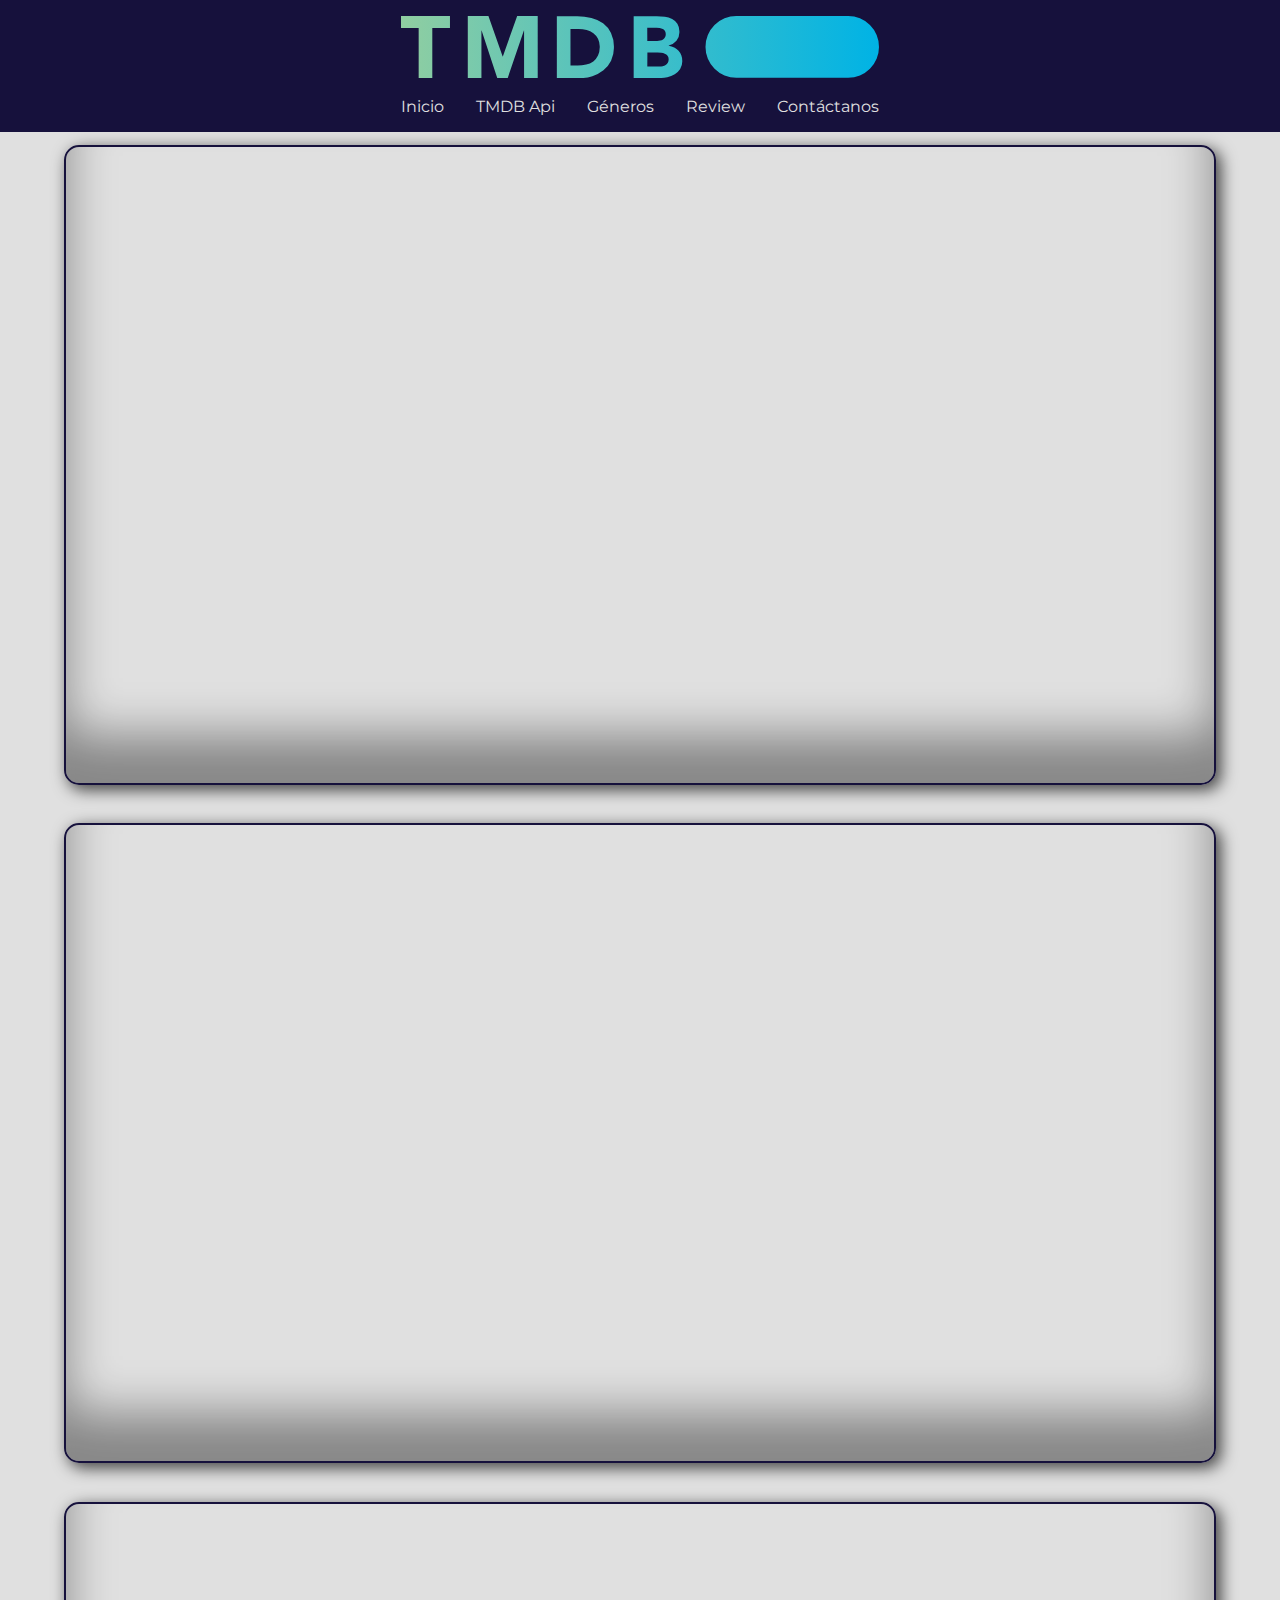
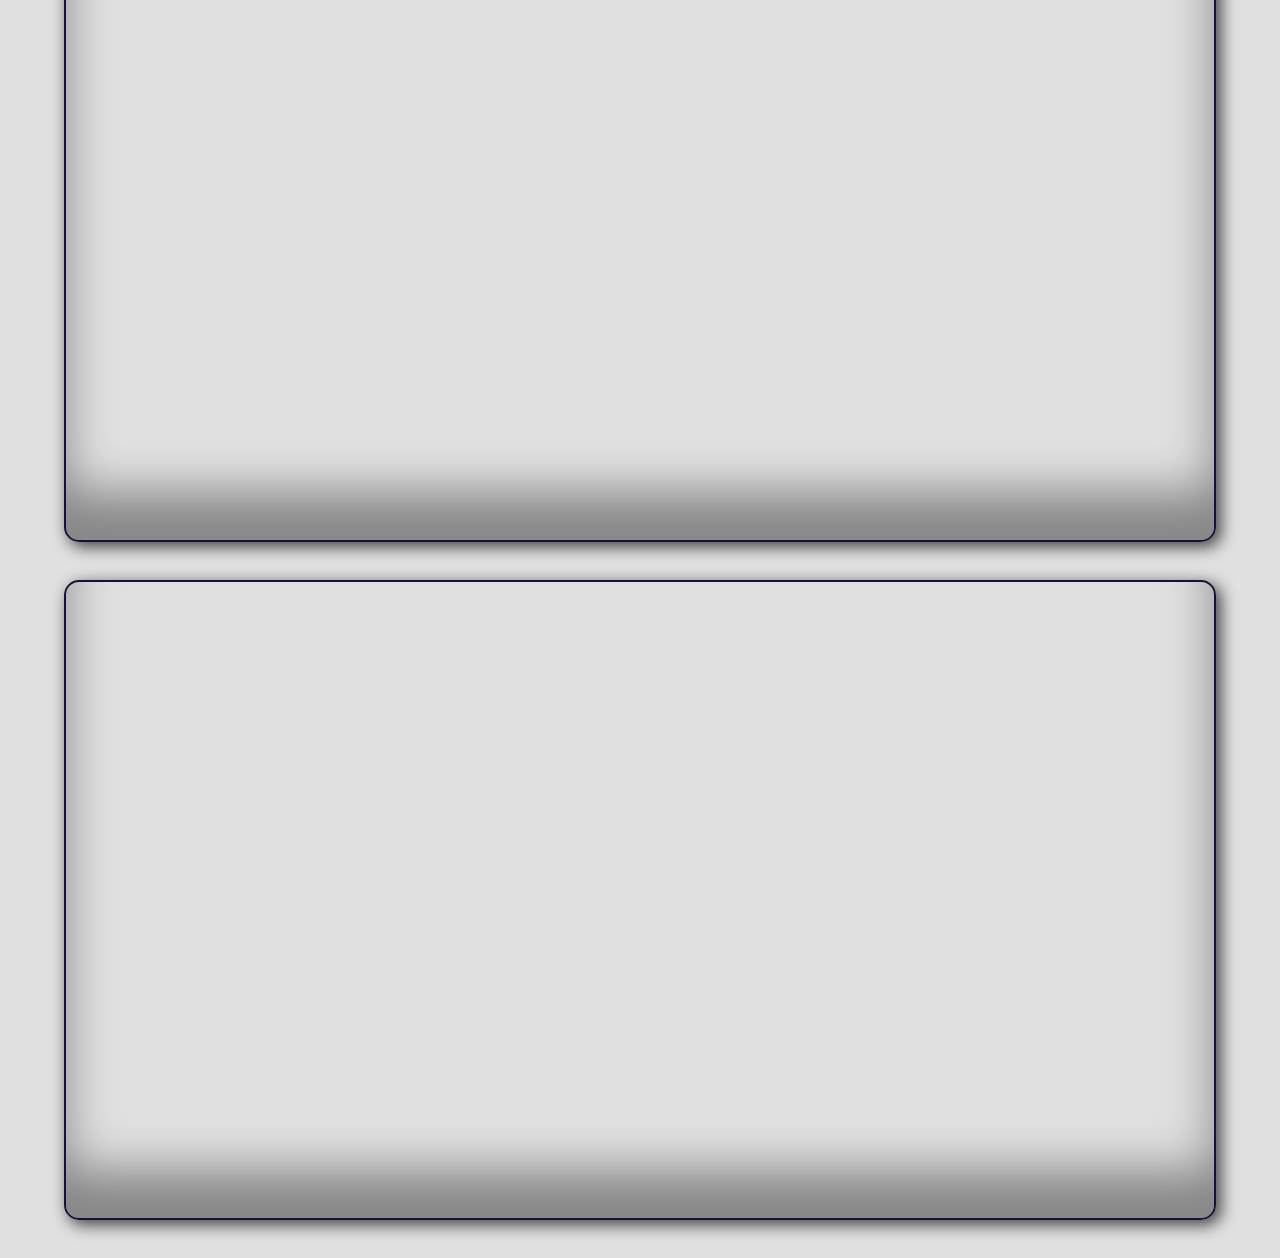
<file: review.html>
<!DOCTYPE html>
<html lang="es">
<head>
	<meta charset="UTF-8">
	<meta http-equiv="X-UA-Compatible" content="IE=edge">
	<meta name="viewport" content="width=device-width, initial-scale=1.0">
	<title>The MovieDB | Inicio</title>
	<link rel="preconnect" href="https://fonts.googleapis.com">
	<link rel="preconnect" href="https://fonts.gstatic.com" crossorigin>
	<link href="https://fonts.googleapis.com/css2?family=Montserrat:wght@600&display=swap" rel="stylesheet">
	<link rel="stylesheet" href="css/main.css">
	<link rel="stylesheet" href="css/review.css">
</head>
<body class="iframe_body">
	<header class="header">
		<button class="button">
		  <svg
			class="svg"
			xmlns="http://www.w3.org/2000/svg"
			width="16"
			height="16"
			fill="currentColor"
			viewBox="0 0 16 16"
		  >
			<path
			  fill-rule="evenodd"
			  d="M2.5 12a.5.5 0 0 1 .5-.5h10a.5.5 0 0 1 0 1H3a.5.5 0 0 1-.5-.5zm0-4a.5.5 0 0 1 .5-.5h10a.5.5 0 0 1 0 1H3a.5.5 0 0 1-.5-.5zm0-4a.5.5 0 0 1 .5-.5h10a.5.5 0 0 1 0 1H3a.5.5 0 0 1-.5-.5z"
			/>
		  </svg>
		</button>
  
		<nav class="nav">
		  <svg
			xmlns="http://www.w3.org/2000/svg"
			xmlns:xlink="http://www.w3.org/1999/xlink"
			viewBox="0 0 273.42 35.52"
		  >
			<defs>
			  <style>
				.cls-1 {
				  fill: url(#linear-gradient);
				}
			  </style>
			  <linearGradient
				id="linear-gradient"
				y1="17.76"
				x2="273.42"
				y2="17.76"
				gradientUnits="userSpaceOnUse"
			  >
				<stop offset="0" stop-color="#90cea1" />
				<stop offset="0.56" stop-color="#3cbec9" />
				<stop offset="1" stop-color="#00b3e5" />
			  </linearGradient>
			</defs>
			<title>Asset 3</title>
			<g id="Layer_2" data-name="Layer 2">
			  <g id="Layer_1-2" data-name="Layer 1">
				<path
				  class="cls-1"
				  d="M191.85,35.37h63.9A17.67,17.67,0,0,0,273.42,17.7h0A17.67,17.67,0,0,0,255.75,0h-63.9A17.67,17.67,0,0,0,174.18,17.7h0A17.67,17.67,0,0,0,191.85,35.37ZM10.1,35.42h7.8V6.92H28V0H0v6.9H10.1Zm28.1,0H46V8.25h.1L55.05,35.4h6L70.3,8.25h.1V35.4h7.8V0H66.45l-8.2,23.1h-.1L50,0H38.2ZM89.14.12h11.7a33.56,33.56,0,0,1,8.08,1,18.52,18.52,0,0,1,6.67,3.08,15.09,15.09,0,0,1,4.53,5.52,18.5,18.5,0,0,1,1.67,8.25,16.91,16.91,0,0,1-1.62,7.58,16.3,16.3,0,0,1-4.38,5.5,19.24,19.24,0,0,1-6.35,3.37,24.53,24.53,0,0,1-7.55,1.15H89.14Zm7.8,28.2h4a21.66,21.66,0,0,0,5-.55A10.58,10.58,0,0,0,110,26a8.73,8.73,0,0,0,2.68-3.35,11.9,11.9,0,0,0,1-5.08,9.87,9.87,0,0,0-1-4.52,9.17,9.17,0,0,0-2.63-3.18A11.61,11.61,0,0,0,106.22,8a17.06,17.06,0,0,0-4.68-.63h-4.6ZM133.09.12h13.2a32.87,32.87,0,0,1,4.63.33,12.66,12.66,0,0,1,4.17,1.3,7.94,7.94,0,0,1,3,2.72,8.34,8.34,0,0,1,1.15,4.65,7.48,7.48,0,0,1-1.67,5,9.13,9.13,0,0,1-4.43,2.82V17a10.28,10.28,0,0,1,3.18,1,8.51,8.51,0,0,1,2.45,1.85,7.79,7.79,0,0,1,1.57,2.62,9.16,9.16,0,0,1,.55,3.2,8.52,8.52,0,0,1-1.2,4.68,9.32,9.32,0,0,1-3.1,3A13.38,13.38,0,0,1,152.32,35a22.5,22.5,0,0,1-4.73.5h-14.5Zm7.8,14.15h5.65a7.65,7.65,0,0,0,1.78-.2,4.78,4.78,0,0,0,1.57-.65,3.43,3.43,0,0,0,1.13-1.2,3.63,3.63,0,0,0,.42-1.8A3.3,3.3,0,0,0,151,8.6a3.42,3.42,0,0,0-1.23-1.13A6.07,6.07,0,0,0,148,6.9a9.9,9.9,0,0,0-1.85-.18h-5.3Zm0,14.65h7a8.27,8.27,0,0,0,1.83-.2,4.67,4.67,0,0,0,1.67-.7,3.93,3.93,0,0,0,1.23-1.3,3.8,3.8,0,0,0,.47-1.95,3.16,3.16,0,0,0-.62-2,4,4,0,0,0-1.58-1.18,8.23,8.23,0,0,0-2-.55,15.12,15.12,0,0,0-2.05-.15h-5.9Z"
				/>
			  </g>
			</g>
		  </svg>
		  <br>
		  <ul class="ul">
			<li class="li"><a href="index.html" class="a">Inicio</a></li>
			<li class="li"><a href="#" class="a">TMDB Api</a></li>
			<li class="li"><a href="genders.html" class="a">Géneros</a></li>
			<li class="li"><a href="review.html" class="a">Review</a></li>
			<li class="li"><a href="contact.html" class="a">Contáctanos</a></li>
		  </ul>
		</nav>
	  </header>  


    <iframe class="rev_iframe" src="https://www.sensacine.com/peliculas/criticas-sensacine/"></iframe>
    <iframe class="rev_iframe" src="https://www.tomatazos.com/peliculas"></iframe>
    <iframe class="rev_iframe" src="https://www.ecartelera.com/criticas/"></iframe>
    <iframe class="rev_iframe" src="https://www.espinof.com/categoria/criticas"></iframe>        


</body>
<!-- <footer class="paginacion">Todos los derechos reservados</footer> -->
</html>
</file>
<file: css/review.css>
.iframe_body {
    display:block;
	background: #e0e0e0;
}

.rev_iframe {
    display:block;
    width:90%;
    height: 50vw;
    margin: 1vw auto 3vw;
    border: solid 2px #16113c;
	border-radius: 15px;
	box-shadow:
	inset 0 -3em 3em rgba(0,0,0,0.4),
		  0.3em 0.3em 1em rgba(0,0,0,0.7);
}

/* ----- -----  Mediaqueries ----- ----- */
@media screen and (max-width: 1780px) {

	.contenedor {
		width: 90%;
		max-width: 1000px;
		margin: 40px auto 100px auto;
	
		display: grid;
		grid-template-columns: repeat(5, 1fr);
		gap: 10px;
	}

	.contenedor .pelicula .textos {
		font-size: 0.9em;
	}
}

@media screen and (max-width: 900px) {

	.contenedor {
		display: grid;
		grid-template-columns: repeat(4, 1fr);
		gap: 10px;
	}

	.contenedor .pelicula .textos {
		font-size: 0.9em;
	}
}

@media screen and (max-width: 700px) {

	.contenedor {
		display: grid;
		grid-template-columns: repeat(3, 1fr);
		gap: 10px;
	}

	.contenedor .pelicula .textos {
		font-size: 0.8em;
	}
}

@media screen and (max-width: 500px) {

	.contenedor {
		display: grid;
		grid-template-columns: repeat(3, 1fr);
		gap: 10px;
	}

	.contenedor .pelicula .textos {
		font-size: 0.6em;
	}

}

@media screen and (max-width: 400px) {

	.contenedor {
		display: grid;
		grid-template-columns: repeat(2, 1fr);
		gap: 10px;
	}

	.contenedor .pelicula .textos {
		font-size: 0.7em;
	}

}

@media screen and (max-width: 200px) {

	.contenedor {
		display: grid;
		grid-template-columns: repeat(1, 1fr);
		gap: 10px;
	}

	.contenedor .pelicula .textos {
		font-size: 0.7em;
	}

	.filter {
		font-size: 0.6rem;	
	}

	.filter select {
		font-size: 0.65rem;
	}

}
</file>
<file: css/main.css>
@charset "UTF-8";
/* 
  Reset CSS 
*/

:root {
  --negro: #393939;
  --tipo-principal: Helvetica, Arial, sans-serif;
  --tipo-secundaria: Verdana;
}

@media (prefers-color-scheme: dark) {
  :root {
    --negro: #ececec;
  }
}
@media (prefers-reduced-motion: reduce) {
  * {
    -webkit-animation: none !important;
            animation: none !important;
    -webkit-transition: none !important;
    transition: none !important;
  }
}
* {
  margin: 0;
  padding: 0;
  border: 0;
  -webkit-box-sizing: border-box;
          box-sizing: border-box;
  vertical-align: baseline;
}
img, picture, video, iframe, figure {
  max-width: 100%;
  width: 100%;
  display: block;
  -o-object-fit: cover;
     object-fit: cover;
  -o-object-position: center center;
     object-position: center center;
}
a {
  display: block;
  text-decoration: none;
  color: inherit;
  font-size: inherit;
}

p a {
  display: inline;
}

li {
  list-style-type: none;
}

html {
  scroll-behavior: smooth;
}

h1, h2, h3, h4, h5, h6, p, span, a, strong, blockquote, i, b, u, em {
  font-size: 1em;
  font-weight: inherit;
  font-style: inherit;
  text-decoration: none;
  color: inherit;
}

blockquote:before, blockquote:after, q:before, q:after {
  content: "";
  content: none;
}

::-moz-selection {
  background-color: var(--negro);
  color: var(--blanco);
}
::selection {
  background-color: var(--negro);
  color: var(--blanco);
}

form, input, textarea, select, button, label {
  font-family: inherit;
  font-size: inherit;
  -webkit-hyphens: auto;
      -ms-hyphens: auto;
          hyphens: auto;
  background-color: transparent;
  display: block;

  -webkit-appearance: none;
     -moz-appearance: none;
          appearance: none;
}

table, tr, td {
  border-collapse: collapse;
  border-spacing: 0;
}

svg {
  width: 100%;
  display: block;
  fill: currentColor;
}
body {
  min-height: 100vh;
  font-size: 100%;
  font-family: var(--tipo-principal);
  font-smooth: always;
  -webkit-font-smoothing: antialiased;
  -moz-osx-font-smoothing: grayscale;
}

/* Código */

:root{
    --primary-color:#16113c;
    --secondary-color: #e0e0e0;
	--tertiary-color: rgb(38, 198, 238);
}

* {
	margin: 0;
	padding: 0;
	box-sizing: border-box;
	font-family: 'Montserrat', sans-serif;
}

.header{
  width:100%;
  background-color: var(--primary-color);
  padding: 1em;

  display: flex;
  flex-flow: row wrap;
  justify-content:space-evenly;
  align-items: center;
  
  color: var(--secondary-color);
}

.header .button{
  display: none;
}

.header .svg{
  width:2em;
  height:2em;
  fill: var(--secondary-color);
}

.header .ul{
	display: flex;
	flex-flow: row nowrap;
	justify-content: flex-end;
	align-items: center;
  	column-gap:2em;
	}
  
.header .li:hover {
	color: var(--tertiary-color);
}
	
body {
	background: var(--secondary-color); /* Used if the image is unavailable */
	color: var(--primary-color);
	font-size: 16px; /* Defafult font size*/
}

#filter-opt {
	background: var(--tertiary-color);
	padding:1%;
	color: #333;
	text-align: center;
	border-radius: 100px;
}

#filter-opt:hover{
	background:var(--secondary-color);

	color:#1d1d1d;
	cursor: pointer;
}

.contenedor {
	width: 100%;
	max-width: 1000px;
	margin: 0px auto;

	display: grid;
	grid-template-columns: repeat(5, 1fr);
	gap: 10px;
}

.iframe-container {
	width: 100%;
	max-width: 1000px;
	margin-top: 20px;
	margin-left: auto;
	margin-right: auto;
	display: grid;
	grid-column: auto;
	gap: 10px;
}

.contenedor .pelicula {
	text-align: center;
}

.movie{
    width: 100%;
    /* margin: 1rem; */
    background-color: var(--primary-color);
    position: relative;
    overflow: hidden;
	background-size: cover;
	background-position: center center;
    border-radius: 15px;
    align-items: center;
	transition: transform .2s;
	align-items: center;
	cursor: url(), pointer;
	box-shadow:
	inset 0 -3em 3em rgba(0,0,0,0.4),
		  0.3em 0.3em 1em rgba(0,0,0,0.7);
}

.movie-info{
    font-size: 0.75em;
    color: var(--secondary-color);
    display: flex;
    align-items: center;
    justify-content: space-between;
    padding: 0.5rem 1rem 1rem;
    letter-spacing: 1px;
}

.movie:hover {
    transform: scale(1.02); 
}

.movie button {
	color: #e0e0e0;
}

.navbar {
	background: #100a1f;
	width: 100%;
	display: flex;
	justify-content: center;
	gap: 20px;
	padding: 10px;
}

.navbar a {
	cursor: pointer;
	border: none;
	align-items: center;
	justify-content: center;
	text-align: center;
	height: 40px;
	width: 160px;
	background: #100a1f;
	color: var(--primary-color);
	border-radius: 0px;
	font-weight: 600;
	transition: .3s ease all;
	text-decoration: none;
}

.paginacion {
	bottom: 0;
	width: 100%;
	display: flex;
	justify-content: center;
	gap: 20px;
	padding: 10px;
}

.paginacion h5 {
	width: 50%;
	margin-top: 8px;
	font-size: 1.5em;
	background: #16113c;
	color: #e0e0e0;
	border-radius: 15px;
	text-align: center;
}

.paginacion button {
	cursor: pointer;
	border: none;
	display: flex;
	align-items: center;
	justify-content: center;
	text-align: center;
	height: 40px;
	width: 160px;
	background: #241744;
	color: #fff;
	border-radius: 100px;
	font-weight: 600;
	transition: .3s ease all;
}

.paginacion button:hover {
	background: var(--tertiary-color);
}

.modal-container {
	display: flex;
	background-color: rgba(0, 0, 0, 0.3);
	align-items: center;
	justify-content: center;
	position: fixed;
	z-index: 1;
	pointer-events: none;
	opacity: 0;  
	top: 0;
	left: 0;
	height: 100vh;
	width: 100vw;
	transition: opacity 0.3s ease;
}
  
.show {
	pointer-events: auto;
	opacity: 1;
}
  
.modal {
	background-color: #e0e0e0;
	width: 600px;
	max-width: 100%;
	padding: 10px 10px;
	border-radius: 10px;
	box-shadow: 0 2px 4px rgba(0, 0, 0, 0.5);
	text-align: left;
}
  
.modal h6 {
	margin: 0;
	flex: 1 1 auto;
	font-size: 0.650rem;
	line-height: 1.5;
	margin-bottom: 0.25rem;
}
  
.modal button {
	cursor: pointer;
	border: none;
	display: flex;
	align-items: center;
	justify-content: center;
	text-align: center;
	height: 30px;
	width: 80px;
	background: #241744;
	color: #fff;
	border-radius: 10px;
	font-weight: 600;
	transition: .3s ease all;
}

.thumb {
	cursor: url(), pointer;
	height: auto;
  	max-width: 30%;
	float: left;
	border-radius: 15px;
	padding: 8px;
}


.filter {
	width: 85%;
	margin: 40px auto 10px auto;
	display: flex;
	align-items: center;
	justify-content: center;
	position: relative;

}

.filter select {
    font-size: 0.9rem;
	width: 70%;
	max-width: 250px;
	margin:0 10px;
	padding-right: 10px
}

.embed-container {
    position: relative;
    padding-bottom: 56.25%;
    height: 0;
    overflow: hidden;
}
.embed-container iframe {
    position: absolute;
    top:0;
    left: 0;
    width: 100%;
    height: 100%;
	align-items: center;
	border-radius: 15px;
}

.footer{
	width:100%;
	margin-top: 20px;
	background-color: #16113c;
	padding: 1em;
	display: flex; 
	justify-content: space-between; 
	position: relative;	
	color:white;
  }

.footer-items { 
	width: 100%; 
	margin: 10px; 
	text-align: center;

	font-size: 1em; 
} 

.footer-items .ul{
	display: flex;
	flex-flow: row nowrap;
	justify-content:center;
	align-items: center;
  	column-gap:2em;
}
  
.footer-items .li:hover {
	color: var(--tertiary-color);
}


/* ----- -----  Mediaqueries ----- ----- */
@media screen and (max-width: 1780px) {

	.contenedor {
		width: 90%;
		max-width: 1000px;
		margin: 40px auto 100px auto;
	
		display: grid;
		grid-template-columns: repeat(5, 1fr);
		gap: 10px;
	}

	.contenedor .pelicula .textos {
		font-size: 0.9em;
	}
}

@media screen and (max-width: 900px) {

	.contenedor {
		display: grid;
		grid-template-columns: repeat(4, 1fr);
		gap: 10px;
	}

	.contenedor .pelicula .textos {
		font-size: 0.9em;
	}

	.footer-items { 
		width: 80%; 
	
		font-size: 0.8em; 
	} 

}

@media screen and (max-width: 700px) {

	.contenedor {
		display: grid;
		grid-template-columns: repeat(3, 1fr);
		gap: 10px;
	}

	.contenedor .pelicula .textos {
		font-size: 0.8em;
	}

	.footer-items { 
		width: 70%; 
	
		font-size: 0.7em; 
	} 

}

@media screen and (max-width: 500px) {

	.contenedor {
		display: grid;
		grid-template-columns: repeat(3, 1fr);
		gap: 10px;
	}

	.contenedor .pelicula .textos {
		font-size: 0.6em;
	}

	.paginacion h5 {
		width: 70%;
		font-size: 1.2em;
	}

}

@media screen and (max-width:480px){
	.header .button{
		display: block;
 	   	cursor: pointer;
	}
	.header .nav{
		width:100%;
		height:0;
		pointer-events: none;
		overflow: hidden;
		transition: all .5s ease;
	  
		display: flex;
		flex-flow: column nowrap;
		justify-content: center;
		align-items: center;
	}
	.header .nav.activo{
		height:50vh;
		pointer-events: auto;
	}
	.header .ul{
		flex-direction: column;
	}
	.header .li{
		margin: 1rem 0;
	}
	  
}

@media screen and (max-width: 400px) {

	.contenedor {
		display: grid;
		grid-template-columns: repeat(1, 1fr);
		gap: 10px;
	}

	.contenedor .pelicula .textos {
		font-size: 0.7em;
	}

	.footer-items { 
		width: 50%; 
	
		font-size: 0.5em; 
	} 

	.footer-items .ul{
		flex-direction: column;
	}
	.footer-items .li{
		margin: 1rem 0;
	}

	.paginacion h5 {
		width: 65%;
		font-size: 0.9em;
	}
	
}

@media screen and (max-width: 200px) {

	.contenedor {
		display: grid;
		grid-template-columns: repeat(1, 1fr);
		gap: 10px;
	}

	.contenedor .pelicula .textos {
		font-size: 0.7em;
	}

	.filter {
		font-size: 0.6rem;	
	}

	.filter label {
		font-size: 0.6rem;	
	}

	.filter select {
		font-size: 0.65rem;
	}

	.footer-items { 
		width: 40%; 
	
		font-size: 0.35em; 
	} 

	.footer-items .ul{
		flex-direction: column;
	}
	.footer-items .li{
		margin: 0.5rem 0;
	}

}
</file>
